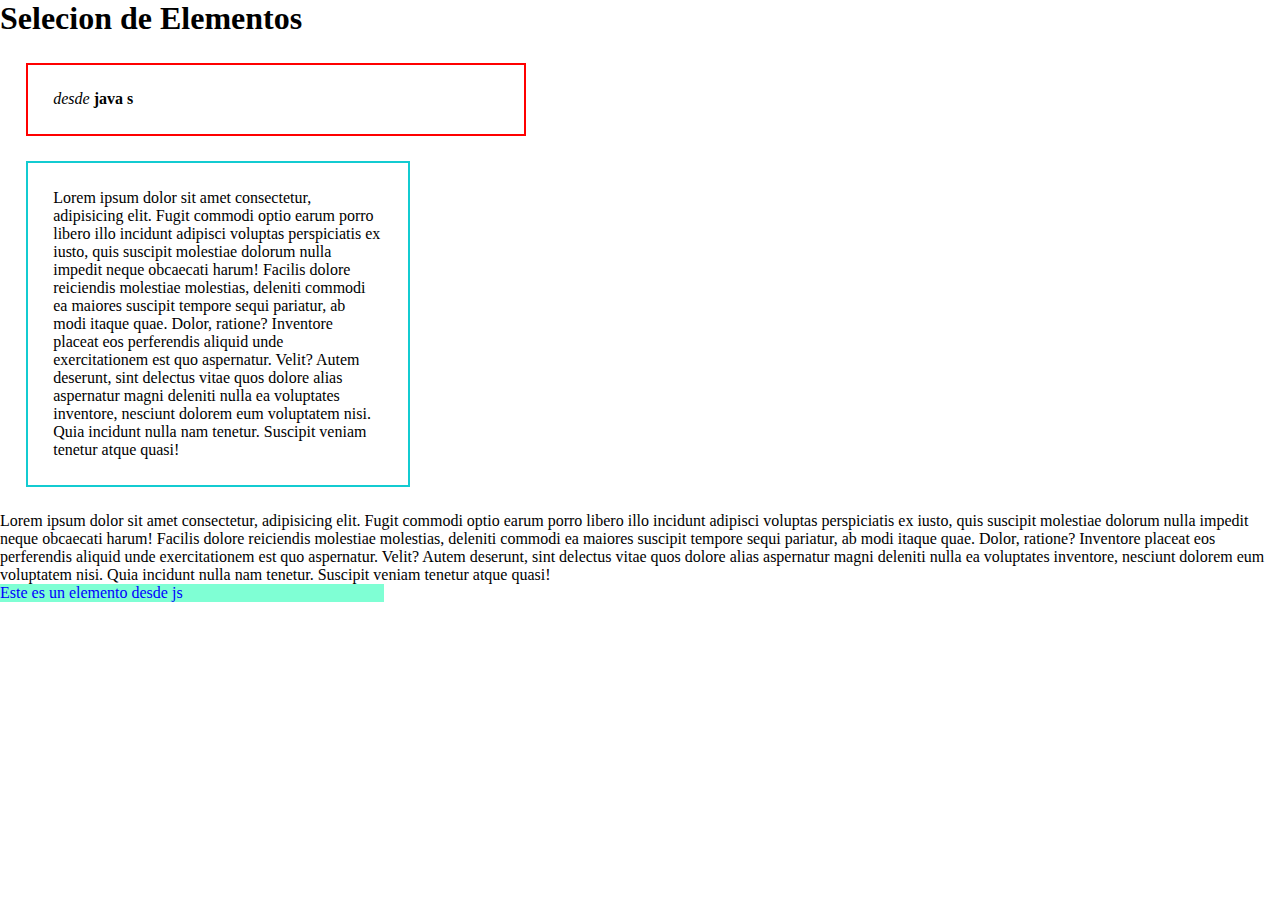
<file: Diseño-Web13A/selecion de momentos/index.html>
<!DOCTYPE html>
<html lang="en">
<head>
    <meta charset="UTF-8">
    <meta http-equiv="X-UA-Compatible" content="IE=edge">
    <meta name="viewport" content="width=device-width, initial-scale=1.0">
    <link rel="stylesheet" href="./css/styles.css">

    <title>Document</title>
</head>
<body>

    <header class="header"  id ="myherader">

        <h1>Selecion de Elementos </h1>

    </header>
    <main class="container"  id ="container">
        <section class="sec1"  id ="sec1">
            <p>Lorem ipsum dolor sit amet consectetur, adipisicing elit. Fugit commodi optio earum porro libero illo incidunt adipisci voluptas perspiciatis ex iusto, quis suscipit molestiae dolorum nulla impedit neque obcaecati harum!
            Facilis dolore reiciendis molestiae molestias, deleniti commodi ea maiores suscipit tempore sequi pariatur, ab modi itaque quae. Dolor, ratione? Inventore placeat eos perferendis aliquid unde exercitationem est quo aspernatur. Velit?
            Autem deserunt, sint delectus vitae quos dolore alias aspernatur magni deleniti nulla ea voluptates inventore, nesciunt dolorem eum voluptatem nisi. Quia incidunt nulla nam tenetur. Suscipit veniam tenetur atque quasi!</p>
        </section>
        <section class="sec2"  id ="sec2"><p>Lorem ipsum dolor sit amet consectetur, adipisicing elit. Fugit commodi optio earum porro libero illo incidunt adipisci voluptas perspiciatis ex iusto, quis suscipit molestiae dolorum nulla impedit neque obcaecati harum!
            Facilis dolore reiciendis molestiae molestias, deleniti commodi ea maiores suscipit tempore sequi pariatur, ab modi itaque quae. Dolor, ratione? Inventore placeat eos perferendis aliquid unde exercitationem est quo aspernatur. Velit?
            Autem deserunt, sint delectus vitae quos dolore alias aspernatur magni deleniti nulla ea voluptates inventore, nesciunt dolorem eum voluptatem nisi. Quia incidunt nulla nam tenetur. Suscipit veniam tenetur atque quasi!</p>
        </section>
        <section class="sec3"  id ="sec3" name="sec3">
            <p>Lorem ipsum dolor sit amet consectetur, adipisicing elit. Fugit commodi optio earum porro libero illo incidunt adipisci voluptas perspiciatis ex iusto, quis suscipit molestiae dolorum nulla impedit neque obcaecati harum!
                Facilis dolore reiciendis molestiae molestias, deleniti commodi ea maiores suscipit tempore sequi pariatur, ab modi itaque quae. Dolor, ratione? Inventore placeat eos perferendis aliquid unde exercitationem est quo aspernatur. Velit?
                Autem deserunt, sint delectus vitae quos dolore alias aspernatur magni deleniti nulla ea voluptates inventore, nesciunt dolorem eum voluptatem nisi. Quia incidunt nulla nam tenetur. Suscipit veniam tenetur atque quasi!</p>
        </section>


    </main>
    <script src="./main.js"></script>
    <script src="./crear elementos.js"></script>
 
</body>
</html>
</file>
<file: Diseño-Web13A/selecion de momentos/css/styles.css>
*{
    margin:0 ;
    padding: 0%;
    box-sizing: border-box;
    
}

.sec1{
    width: 500px;
    height: auto;
    border: 2px solid red; 
    padding: 2%; 
    margin: 2%;
    box-sizing: border-box;
       

}

.sec2{

    width: 30%;
    height: auto;
    border: 2px solid #13cbd1; 
    padding: 2%; 
    margin: 2%;
    box-sizing: border-box;   
}
.div1{
    width: 30%;
    background-color: aquamarine;
    border: 2% solid red;
    
}
</file>
